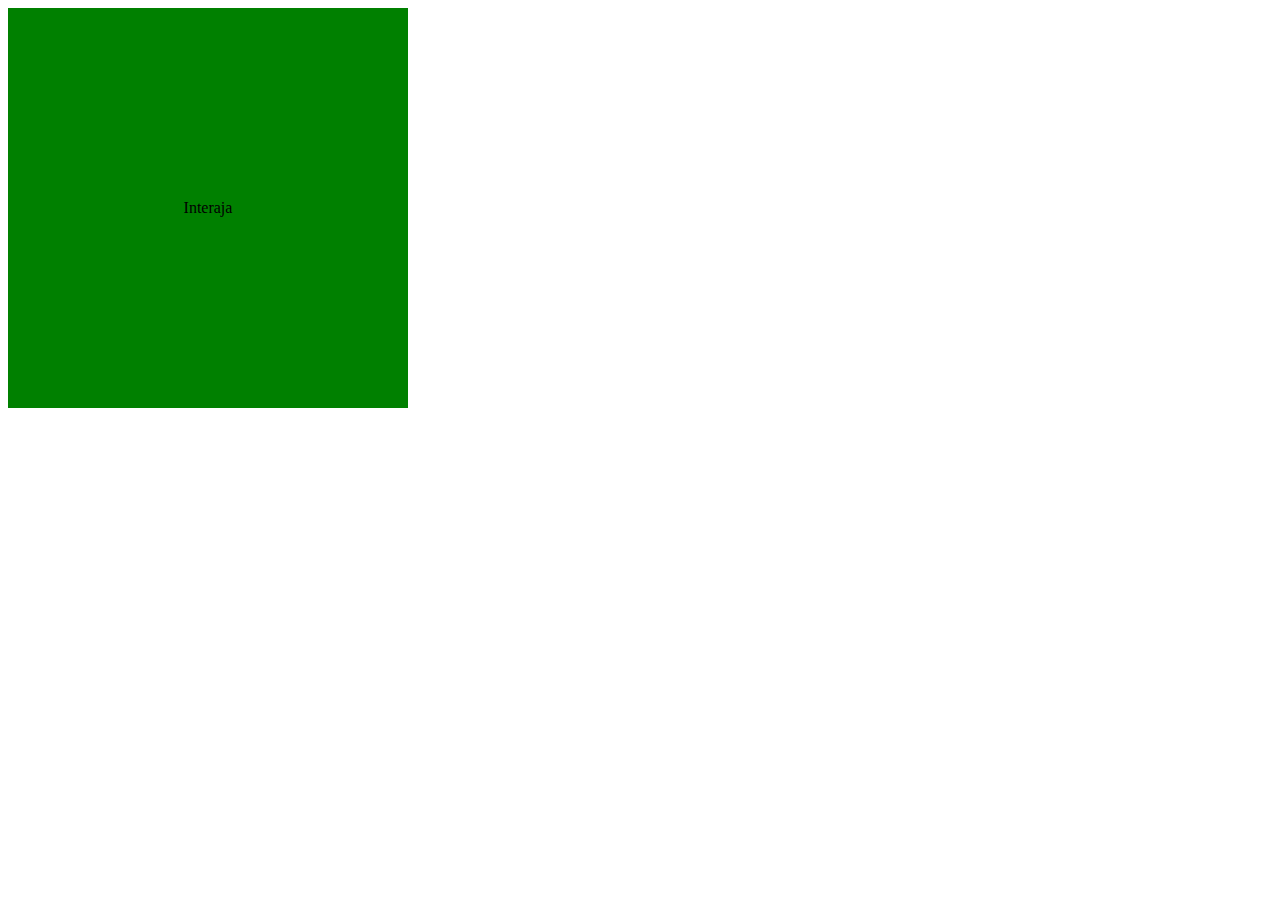
<file: eventos dom/index.html>
<!DOCTYPE html>
<html lang="pt-br">
<head>
    <meta charset="UTF-8">
    <meta name="viewport" content="width=device-width, initial-scale=1.0">
    <title>Eventos Dom</title>
    <style>
        div {
            background-color: green;
            width: 400px;
            height: 400px;
            text-align: center;
            line-height: 400px;
        }
    </style>
</head>
<body>
    <div id="area">Interaja</div>


    <script>
        var area = window.document.getElementById('area')
        area.addEventListener('click', clicar)
        area.addEventListener('mouseenter', entrar)
        area.addEventListener('mouseout', saiu)

        function clicar() {
            area.innerText = 'Clicou'
        }
        function entrar() {
            area.innerText = 'Entrou'
        }
        function saiu() {
            area.innerText = 'Saiu'
        }

    </script>

</body>
</html>
</file>
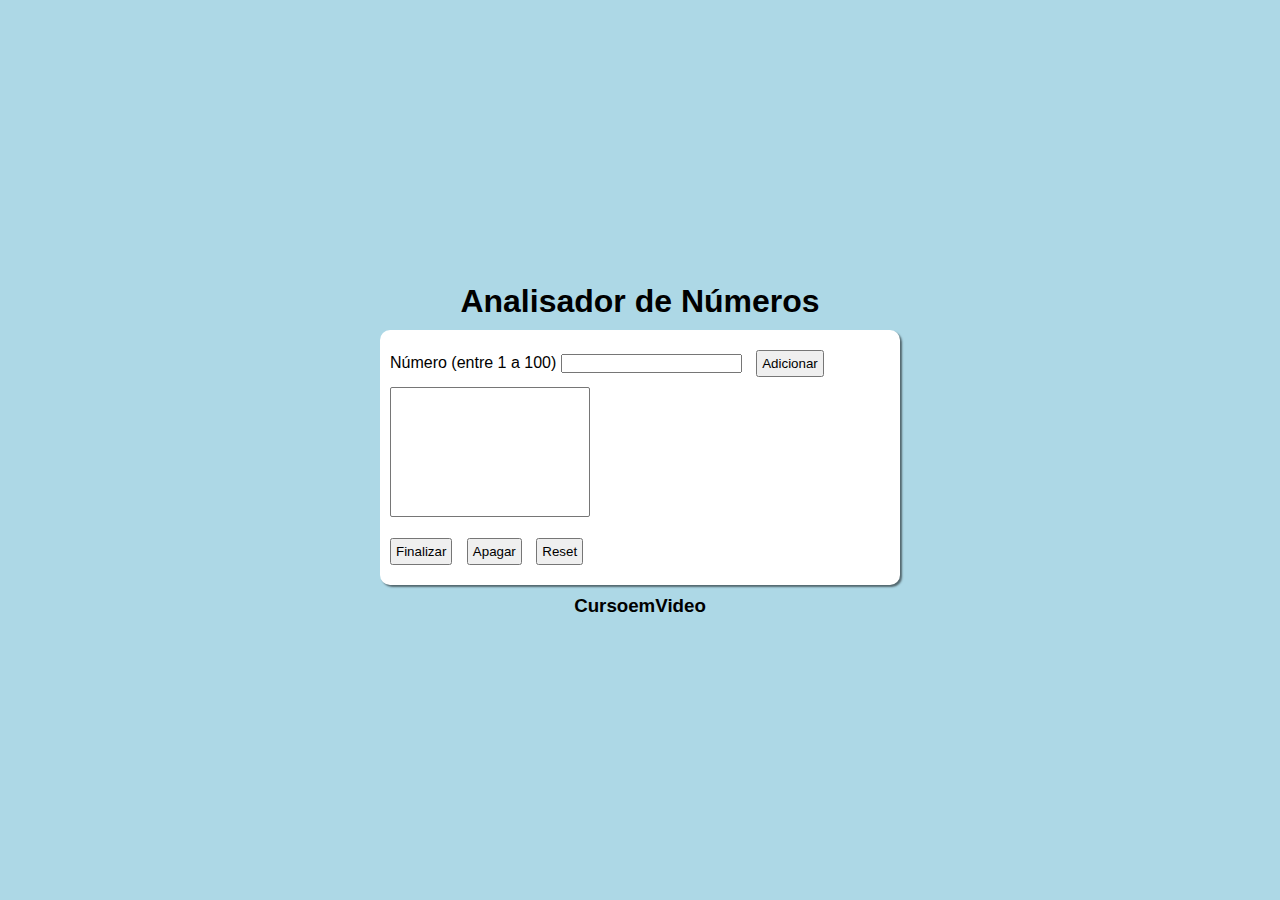
<file: arrays/analisador.html>
<!DOCTYPE html>
<html lang="pt-br">
<head>
    <meta charset="UTF-8">
    <meta name="viewport" content="width=device-width, initial-scale=1.0">
    <link rel="stylesheet" href="analisador.css">
    <title>Analisador de numeros</title>
</head>
<body>
    <header><h1>Analisador de Números</h1></header>
    <section>
        <p>Número (entre 1 a 100) 
            <input type="number" name="numero" id="inumero">
            <input type="button" value="Adicionar" id="adicionar" onclick="adicionar()">
        </p>
        <p><select name="list" id="ilist" size="8">
        </select></p>
        <p>
            <input type="button" value="Finalizar" onclick="analisar()" id="finalizar"> 
            <input type="button" value="Apagar" id="apagar" onclick="apagar()">
            <input type="button" value="Reset" id="reset" onclick="resetar()">
        </p>
        
        <p id="resposta"></p>
    </section>
    <footer><h3>CursoemVideo</h3></footer>

    <script src="analisador.js"></script>
</body>
</html>
</file>
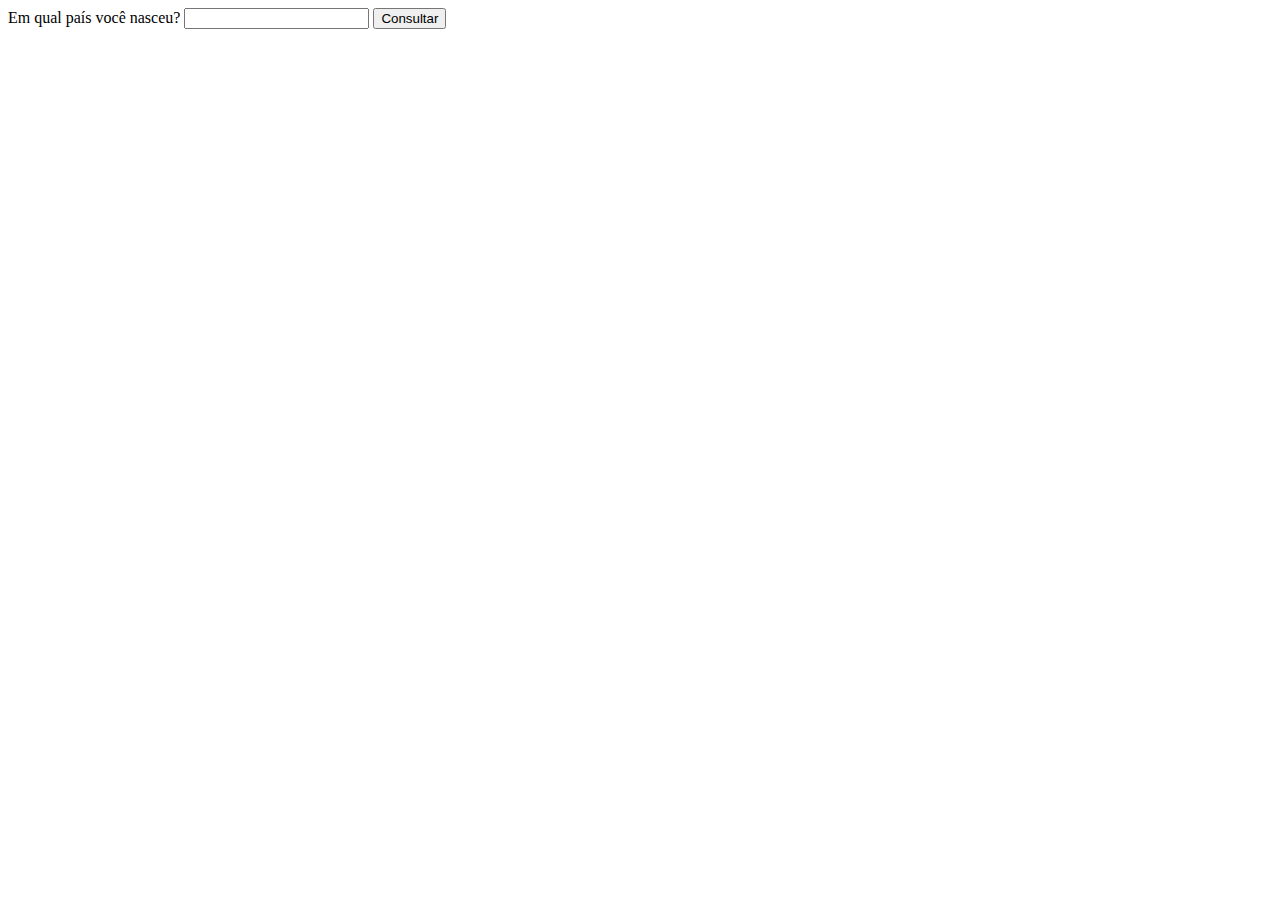
<file: Condiçoes/ex009.html>
<!DOCTYPE html>
<html lang="pt-br">
<head>
    <meta charset="UTF-8">
    <meta name="viewport" content="width=device-width, initial-scale=1.0">
    <title>Nacionalidade</title>
</head>
<body>
    <label for="inacionalidade">Em qual país você nasceu? </label>
    <input type="text" name="pais" id="ipais" >
    <input type="button" value="Consultar" onclick="consultar()">
    <div id="resposta"></div>

    <script>
       function consultar(){
            pais = document.getElementById('ipais')
            res = document.getElementById('resposta')
            if (pais.value == '') {
                res.innerText = `você não digitou nenhum País`
            } 
            else if (pais.value != 'Brasil'){
                res.innerText = 'Estrangeiro'
            } 
            else {
                res.innerText = `Brasileiro`
            }
            

       }
    </script>
    
</body>
</html>
</file>
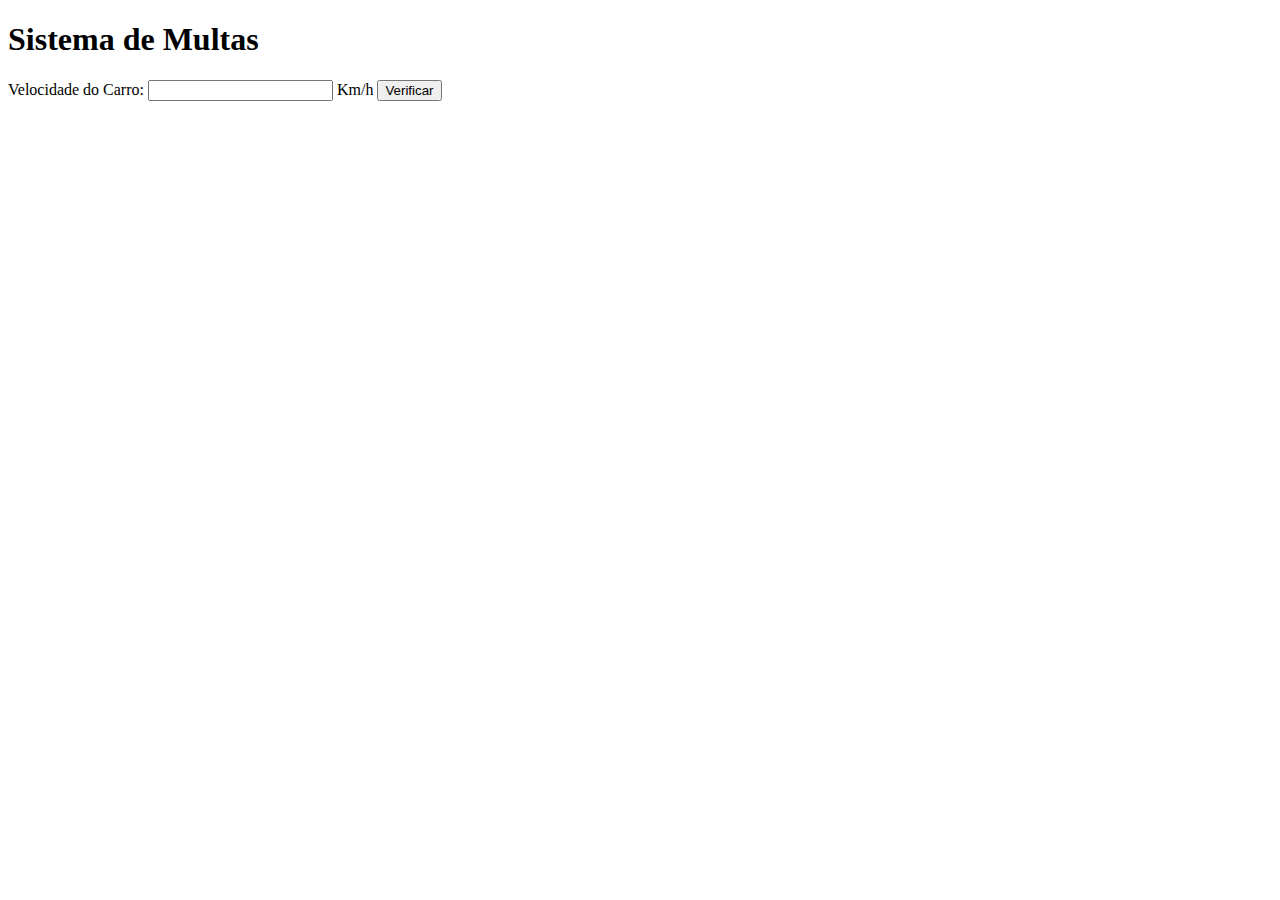
<file: Condiçoes/ex010.html>
<!DOCTYPE html>
<html lang="pt-br">
<head>
    <meta charset="UTF-8">
    <meta name="viewport" content="width=device-width, initial-scale=1.0">
    <title>Detran</title>
</head>
<body>
    <h1>Sistema de Multas</h1>
    Velocidade do Carro: <input type="number" name="vel" id="ivel"> Km/h
    <input type="button" value="Verificar" onclick="calcular()">
    <div id="res"></div>

    <script>
        function calcular() {
            var velocidade = document.getElementById('ivel')
            var resposta = document.getElementById('res')
            if (Number(velocidade.value) > 60 ) {
                resposta.innerText = `Você ultrapassou a velocidade Maxima permitida de 60Km/h passando a ${velocidade.value} Km/h`}
             else {
                resposta.innerText = `A velocidade do carro foi de ${velocidade.value} Km/h`}
        }
    </script>
</body>
</html>
</file>
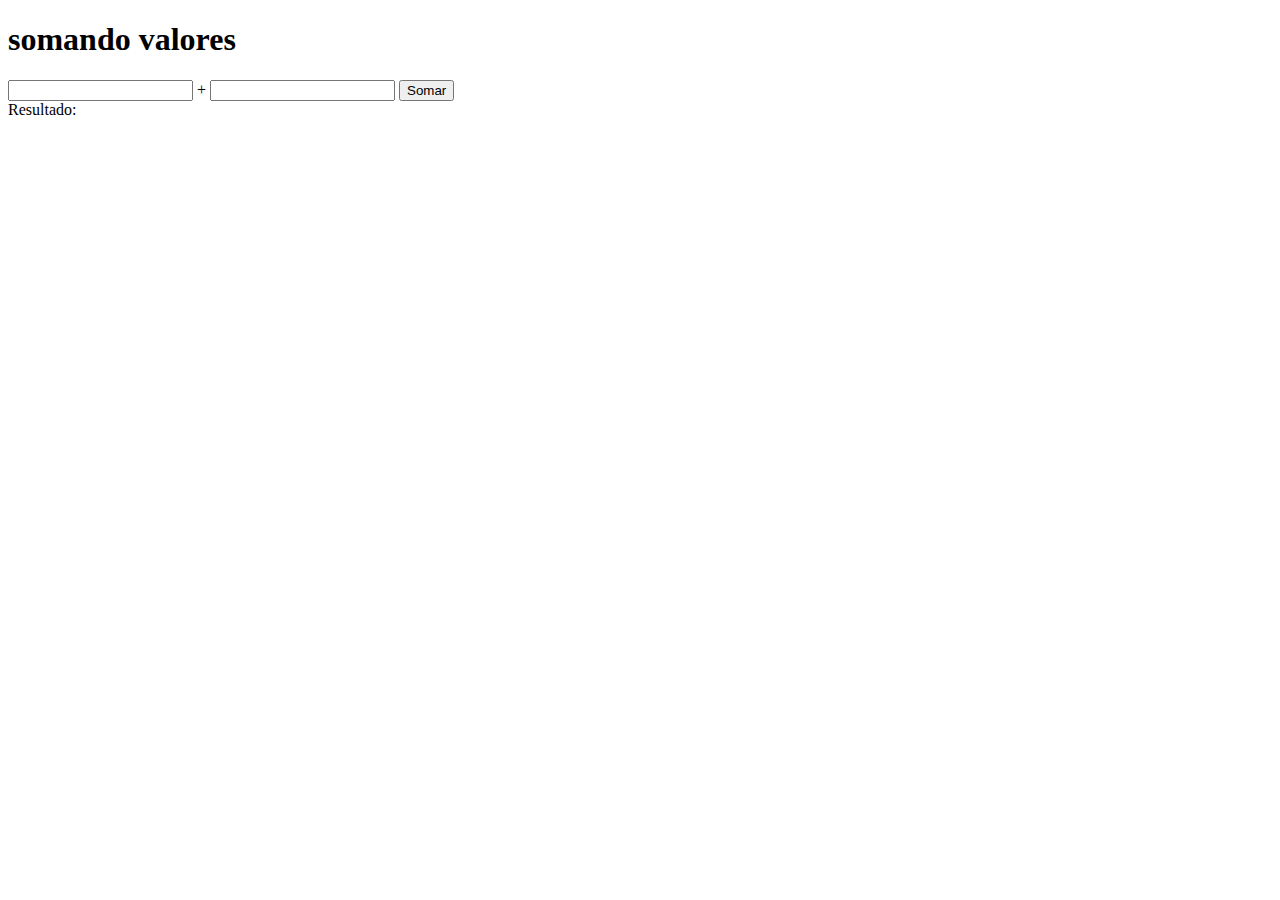
<file: eventos dom/ex007.html>
<!DOCTYPE html>
<html lang="pt-br">
<head>
    <meta charset="UTF-8">
    <meta name="viewport" content="width=device-width, initial-scale=1.0">
    <title>Somando Valores</title>
</head>
<body>
    <h1>somando valores</h1>
    <input type="number" name="n1" id="n1"> +
    <input type="number" name="n2" id="n2">
    <input type="button" value="Somar" id="somar">
    <div id="resposta">Resultado: </div>


    <script>
        var somar = document.querySelector('input#somar')
        somar.addEventListener('click', soma)
        function soma() {
            var n1 = document.getElementById('n1')
            var n2 = document.getElementById('n2')
            var s = Number(n1.value) + Number(n2.value)
            var resposta = document.querySelector('div#resposta')
            resposta.innerHTML = ` ${n1.value} + ${n2.value} = ${s} ` 
        }
    </script>
</body>
</html>
</file>
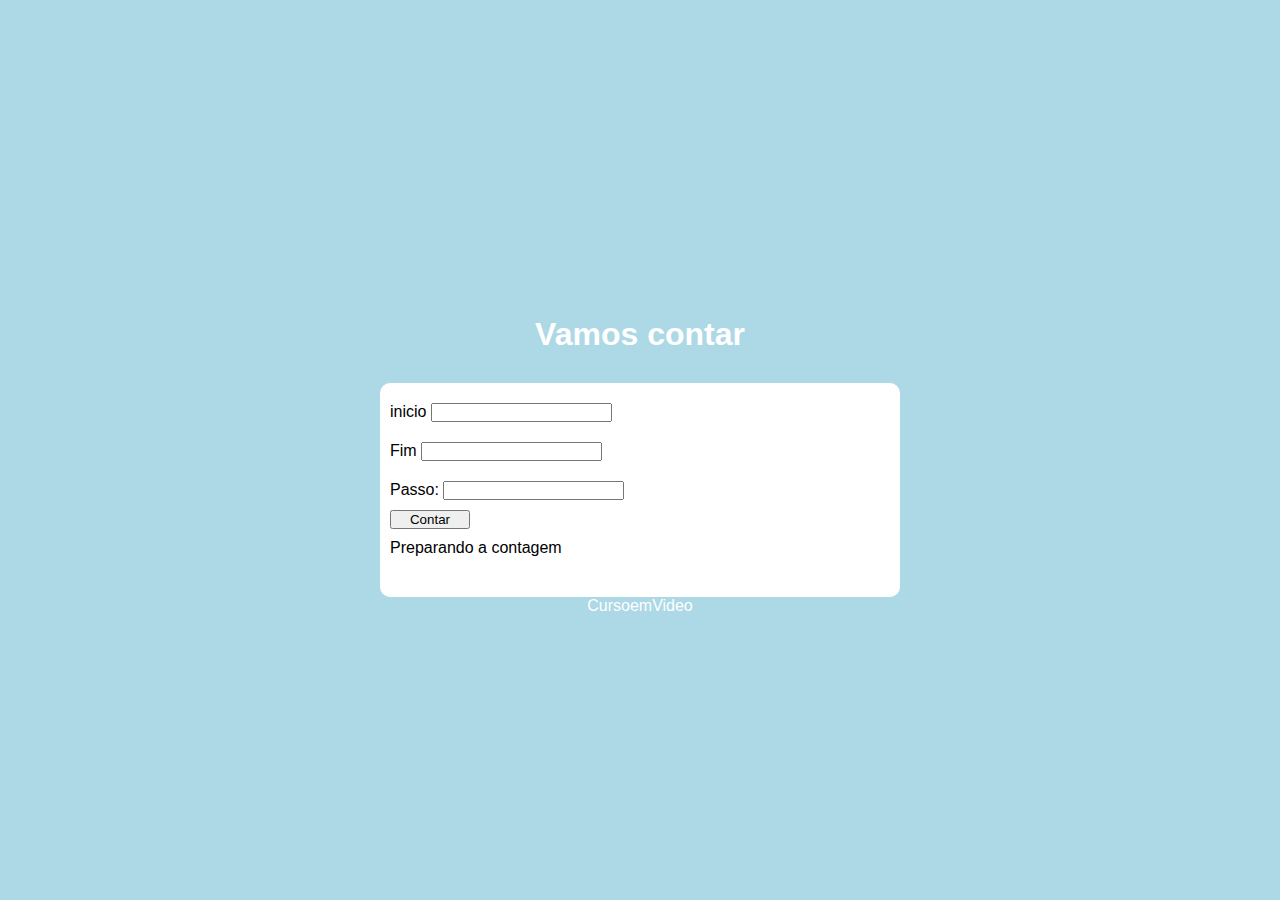
<file: repetições/contar.html>
<!DOCTYPE html>
<html lang="pt-br">
<head>
    <meta charset="UTF-8">
    <meta name="viewport" content="width=device-width, initial-scale=1.0">
    <link rel="stylesheet" href="contar.css">
    <title>Super contador</title>
</head>
<body>
    <header><h1>Vamos contar</h1></header>
    <section id="conteudo">
        <p>
            <label for="icomeço">inicio</label>
            <input type="number" name="começo" id="icomeço" required>
        </p>
        <p>
            <label for="ifim">Fim</label>
            <input type="number" name="fim" id="ifim">
        </p>
        <p>
            <label for="ipasso">Passo: </label>
            <input type="number" name="passo" id="ipasso">
        </p>
        <input id="botao" type="button" value="Contar" onclick="contar()">
        <p id="informação">Preparando a contagem</p>
        <p id="contagem"></p>
    </section>
    <footer> CursoemVideo</footer>
    <script src="contar.js"></script>
</body>
</html>
</file>
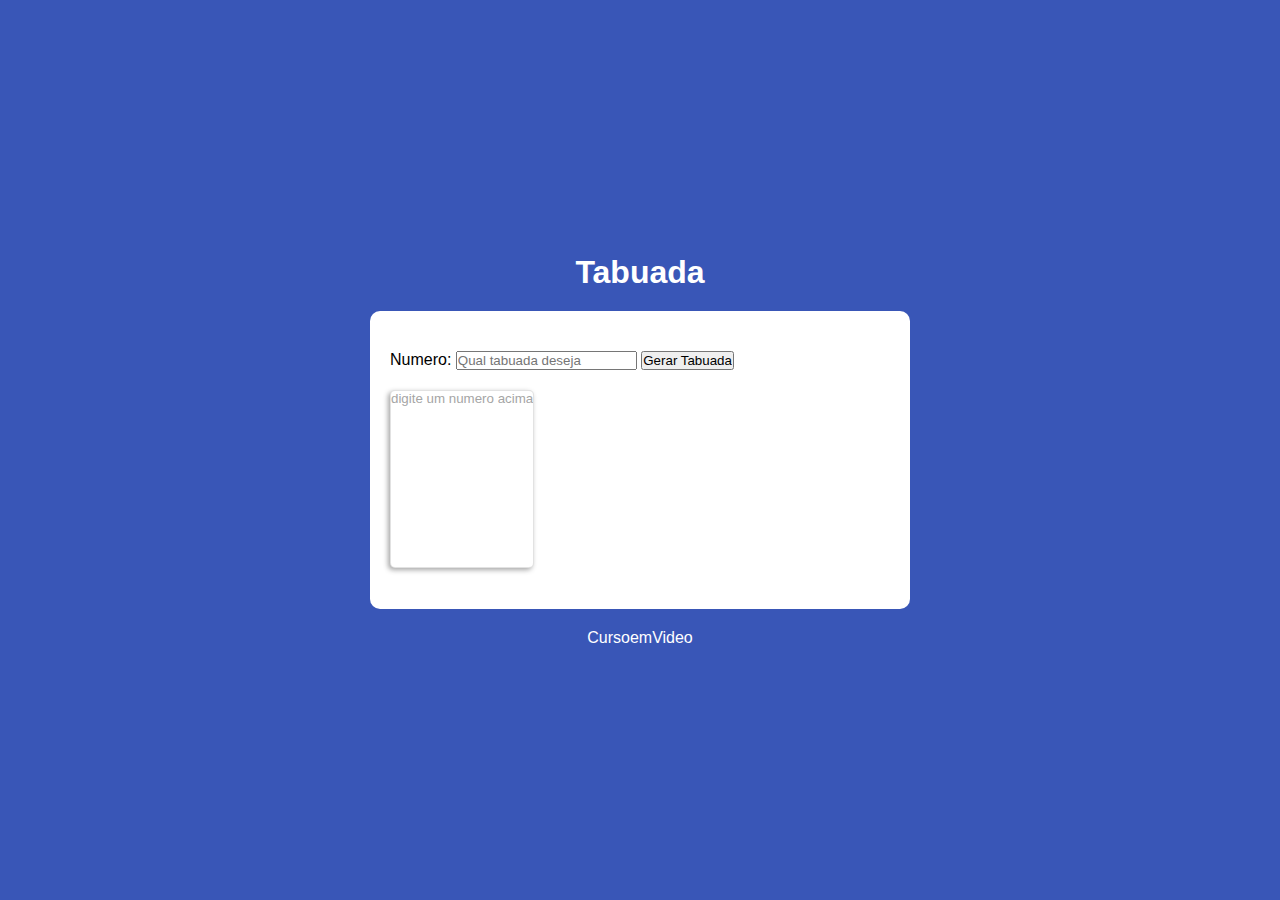
<file: repetições/tabuada.html>
<!DOCTYPE html>
<html lang="pt-br">
<head>
    <meta charset="UTF-8">
    <meta name="viewport" content="width=device-width, initial-scale=1.0">
    <title>Tabuada</title>
    <link rel="stylesheet" href="tabuada.css">
</head>
<body>
    <header><h1>Tabuada</h1></header>
    <section>
        <p>
            <label for="inumero">Numero: </label>
            <input type="number" name="numero" id="inumero" placeholder="Qual tabuada deseja">
            <input type="button" value="Gerar Tabuada" onclick="tabuada()">
        </p>
        <p>
            <select name="tabuada" id="itabuada" size="11" disabled>
                <option value="" id="show">digite um numero acima</option>
            </select>
            
            
        </p>
    </section>
    <footer>CursoemVideo</footer>
    <script src="tabuada.js"></script>
</body>
</html>
</file>
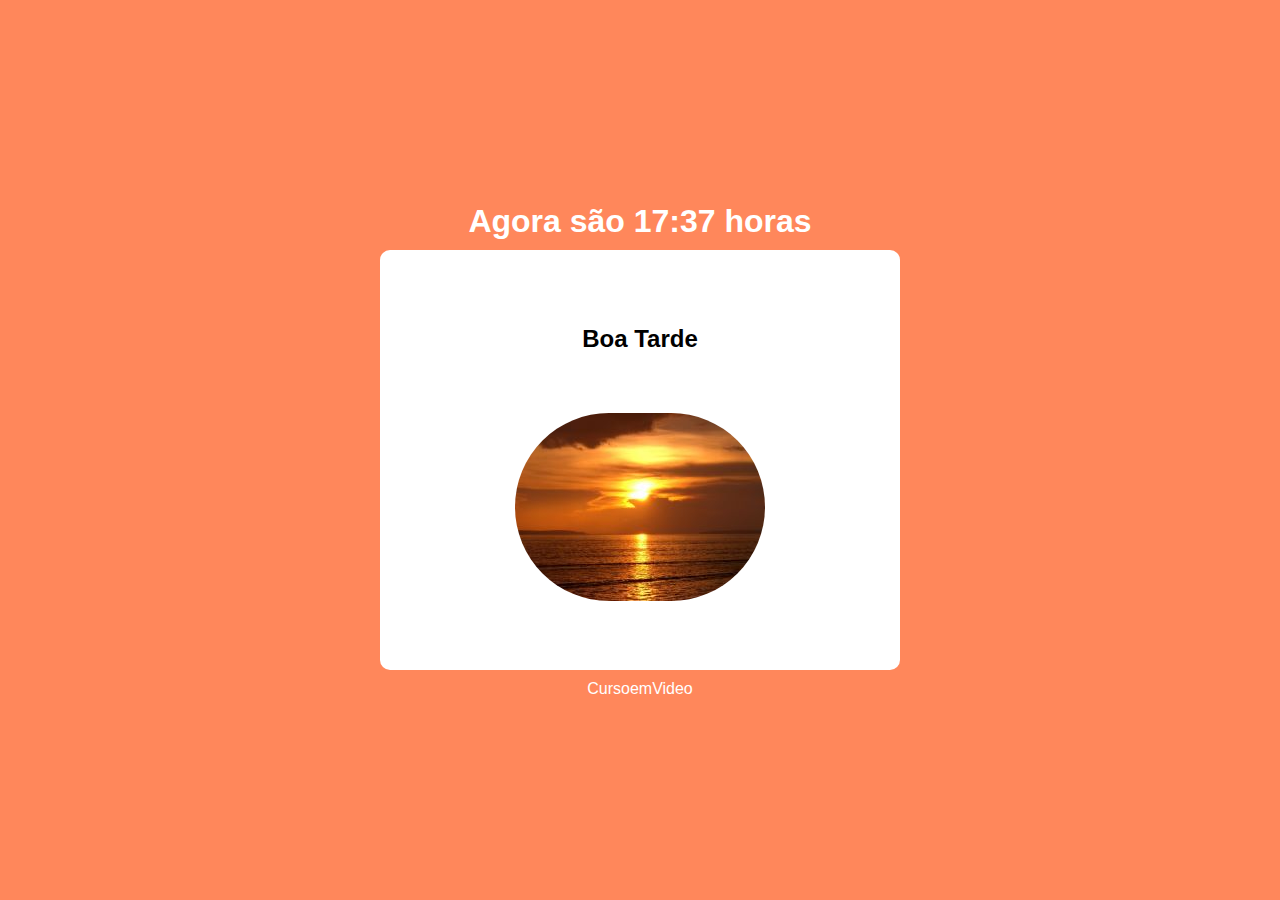
<file: Condiçoes/exercicios/horario.html>
<!DOCTYPE html>
<html lang="pt-br">
<head>
    <meta charset="UTF-8">
    <meta name="viewport" content="width=device-width, initial-scale=1.0">
    <link rel="stylesheet" href="horario.css">
    <title>Horário do dia</title>
</head>
<body onload="carregar()">
    <header>
        <h1 id="hora"></h1>
    </header>
    <main id="fundo">
        <h2 id ="saudação"></h2>
       <section id="img">
            <img src="" alt="imagem do dia" id="imagem">
       </section>
    </main>
    <footer>CursoemVideo</footer>
    <script src="horario.js"></script>
</body>
</html>
</file>
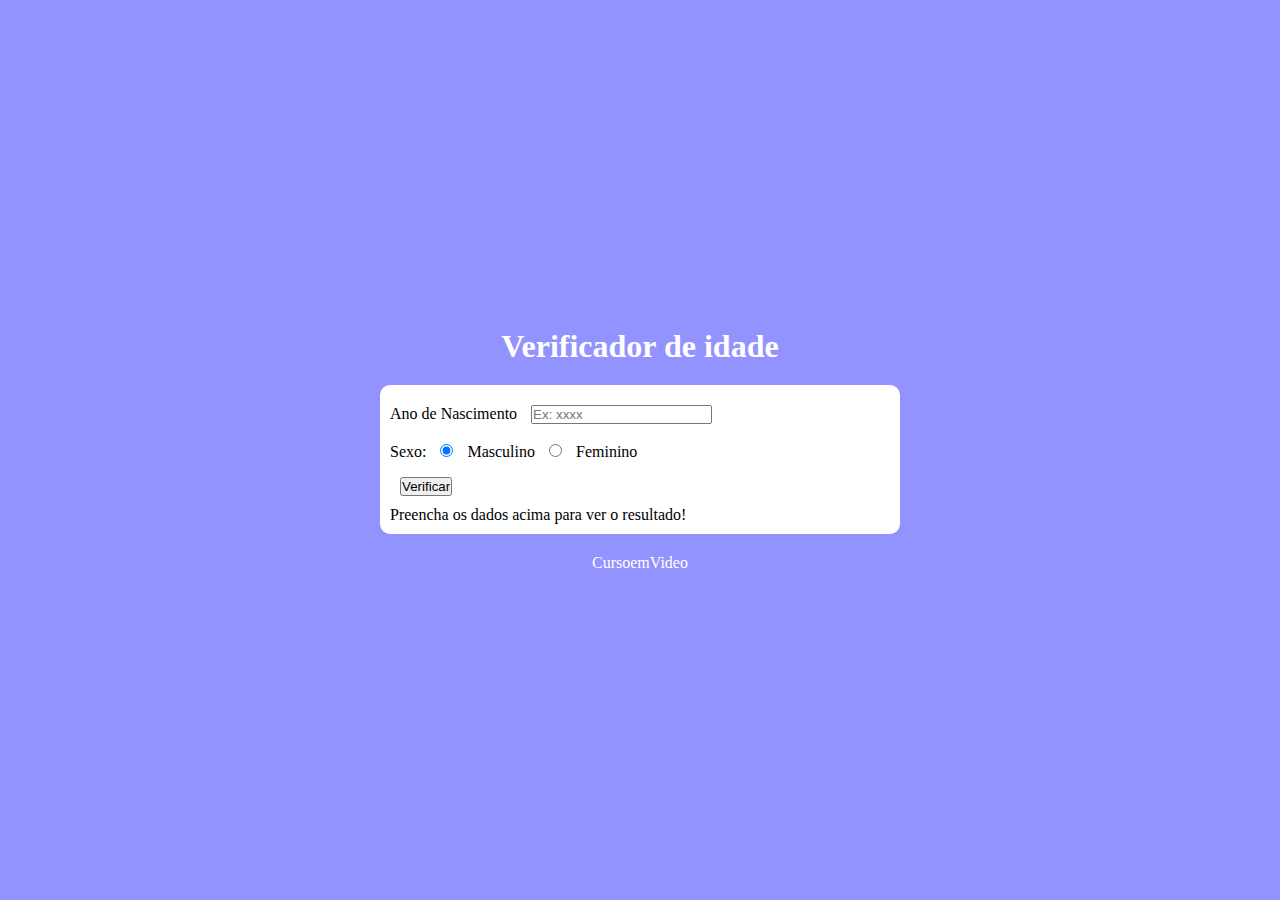
<file: Condiçoes/exercicios/verificaridade.html>
<!DOCTYPE html>
<html lang="pt-br">
<head>
    <meta charset="UTF-8">
    <meta name="viewport" content="width=device-width, initial-scale=1.0">
    <title>Verificador de idade</title>
    <style>
        *{
            margin: 0px;
            padding: 0px;
        }
        main{
            background-color: rgba(0, 0, 255, 0.425);
            width: 100vw;
            height: 100vh;
            display: flex;
            flex-flow: column nowrap;
            justify-content: center;
            align-items: center;
        }
        header {
            color: white;
        }
        section {
            background-color: white;
            border-radius: 10px;
            padding: 10px;
            margin: 20px;
            width: 500px;
        }
        section > div.resultado, input {
            margin: 10px;
        }
        footer {
            color: white;
        }
        img{
            margin-left: 150px;
        }
    </style>
</head>
<body>
    <main>
        <header><h1>Verificador de idade</h1></header>
        <section>
            <p>
                <label for="iano">Ano de Nascimento </label>
                <input type="number" name="ano"  id="iano" required maxlength="4" minlength="4" placeholder="Ex: xxxx">
            </p>
            <p>
                <label for="">Sexo: </label>
                <input type="radio" name="sexo" id="isexom" checked>
                <label for="isexom">Masculino</label>
                <input type="radio" name="sexo" id="isexof">
                <label for="isexof">Feminino</label>
            </p>
            <input type="button" value="Verificar" onclick="validar()">
             <div id="resultado">Preencha os dados acima para ver o resultado!</div>
        </section>
        <footer>CursoemVideo</footer>
    </main>

   <script src="verificaridade.js"></script>
</body>
</html>
</file>
<file: arrays/analisador.css>
@charset "utf-8";
* {
    margin: 0px;
    padding: 0px;
    font-family: Verdana, Geneva, Tahoma, sans-serif;
}

body {
    background-color: lightblue;
    width: 100vw;
    height: 100vh;
    display: flex;
    flex-flow: column nowrap;
    justify-content: center;
    align-items: center;
}
section {
    background-color: white;
    width: 500px;
    margin: 10px 0px 10px 0px;
    padding: 10px;
    border-radius: 10px;
    box-shadow: 2px 2px 2px rgba(0, 0, 0, 0.521);
}
section > p {
    margin: 10px 0px 10px 0px;
}

select {
    width: 200px;
}
select > option {
    margin: 5px 0px 0px 5px;
}
input#finalizar {
    margin-top: 10px;
    padding: 4px;
}
input#adicionar, input#reset, input#apagar {
    padding: 4px;
    margin-left: 10px;
}
</file>
<file: repetições/contar.css>
@charset "utf-9";
*{
    margin: 0px;
    padding: 0px;
    font-family: Verdana, Geneva, Tahoma, sans-serif;
}
body {
    background-color: lightblue;
    width: 100vw;
    height: 100vh;
    display: flex;
    flex-flow: column nowrap;
    justify-content: center;
    align-items: center;
}
header{
    color: white;
    margin: 30px;
}
section {
    background-color: white;
    display: flex;
    flex-flow: column nowrap;
    justify-content: center;
    align-items: flex-start;
    width: 500px;
    border-radius: 10px;
    padding: 10px;
}
section p {
    margin: 10px 0px 10px 0px;
}
input#botao {
    width: 80px;
    cursor: pointer;
}
footer {
    color: white;
}
</file>
<file: repetições/tabuada.css>
@charset "utf-8";
*{
    margin: 0px;
    padding: 0px;
    font-family: Verdana, Geneva, Tahoma, sans-serif;
}
body{
    background-color: rgba(12, 48, 167, 0.815);
    width: 100vw;
    height: 100vh;
    display: flex;
    flex-flow: column nowrap;
    justify-content: center;
    align-items: center;
}
header {
    color: white;
    margin-bottom: 10px;
}
section {
    background-color: white;
    width: 500px;
    padding: 20px;
    border-radius: 10px;
    margin: 10px 0px 20px 0px;
}
section p {
    margin: 20px 0px 20px 0px;
}
select {
    border-radius: 5px;
    box-shadow: -2px 2px 5px rgba(0, 0, 0, 0.493);
}
option{
    text-align: center;
}
footer{
    color: white;
}
</file>
<file: Condiçoes/exercicios/horario.css>
@charset "utf-8";
*{
    margin: 0px;
    padding: 0px;
    font-family: Arial, Helvetica, sans-serif;
}
body {
    background-color:#ff4400a4;
    width: 100vw;
    height: 100vh;
    display: flex;
    flex-flow: column nowrap;
    justify-content: center;
    align-items: center;
}
main#fundo{ 
    background-color: white;
    width: 500px;
    height: 400px;
    padding: 10px;
    border-radius: 10px;
    display: flex;
    flex-flow: column nowrap;
    justify-content: center;
    align-items: center;
}
h1#hora ,h2#saudação, footer {
    margin: 10px;
    text-align: center;
}
h1#hora , footer {
    color: white;
}

img#imagem{
    border-radius: 100px;
    margin-top: 50px;
}
</file>
